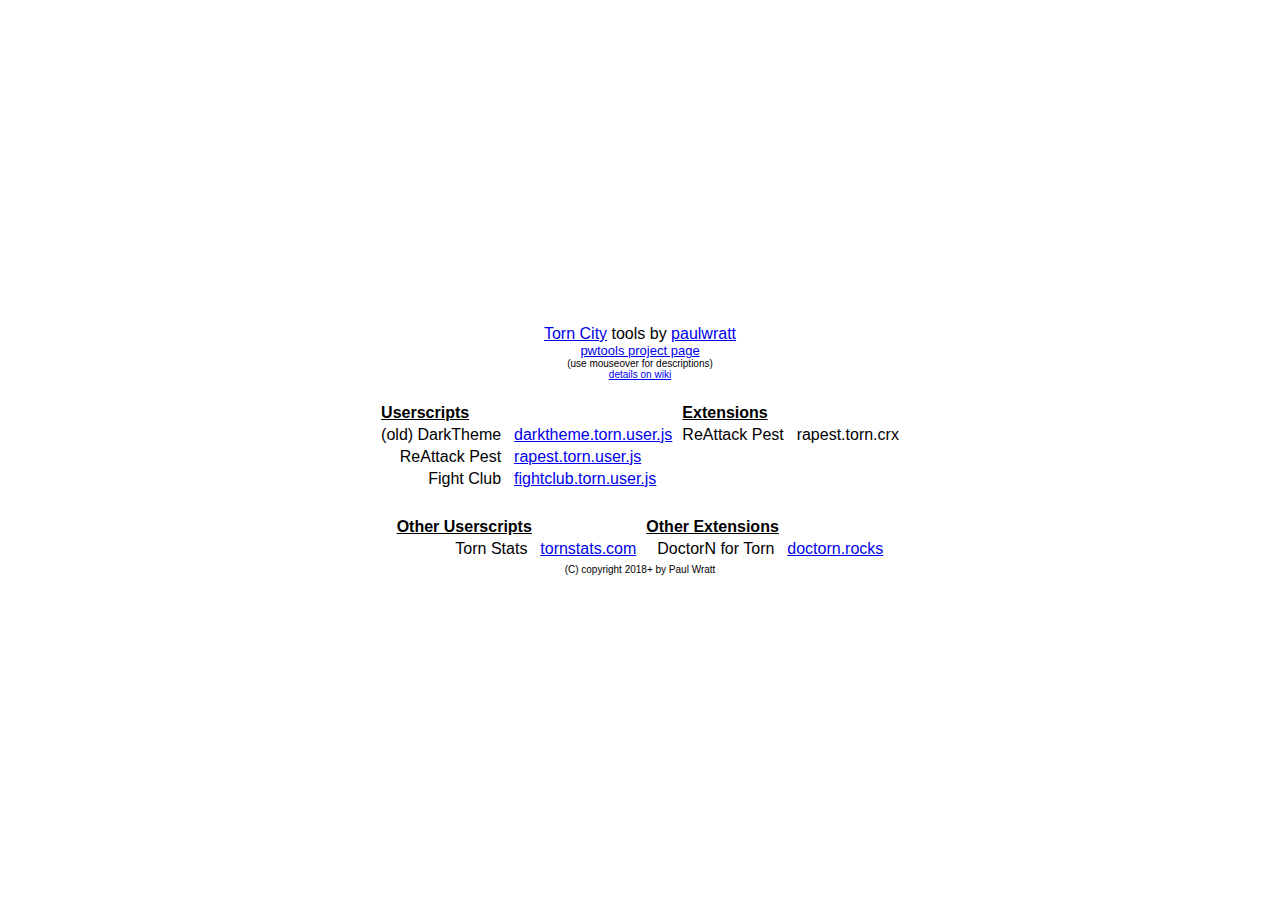
<file: docs/index.html>
<html>
<head>
<title>pwtools for Torn City by paulwratt</title>
</head>
<body>
<font face="sans-serif">
<table width=100% height=100%>
<tr><td width=100% height=100% align=center valign=middle>
<a target=torn href=https://www.torn.com/>Torn City</a> tools by <a target=torn href=https://www.torn.com/profiles.php?XID=2027970>paulwratt</a><br>
<font size=-1><a href=https://github.com/paulwratt/torn-city-pwtools>pwtools project page</a></font><br>
<font size=-2>(use mouseover for descriptions)</font><br>
<font size=-2><a href=https://github.com/paulwratt/torn-city-pwtools/wiki>details on wiki</a></font><br>
&nbsp;<br>
<table><tr><td valign=top>
<table>
<tr><td nowrap><b><u>Userscripts</u></b></td><td>&nbsp;</td></tr>
<tr title="check the color difference to the new Dark Mode"><td align=right>
(old) DarkTheme&nbsp;<br>
</td><td>
&nbsp;<a target=_blank href=https://github.com/paulwratt/torn-city-pwtools/raw/master/darktheme.torn.user.js>darktheme.torn.user.js</a><br>
</td></tr>
<tr title="Add player to Friends/Black list after being mugged"><td align=right>
ReAttack Pest&nbsp;<br>
</td><td>
&nbsp;<a target=_blank href=https://github.com/paulwratt/torn-city-pwtools/raw/master/rapest.torn.user.js>rapest.torn.user.js</a><br>
</td></tr>
<tr title="Add fight button to Fiends/Black lists"><td align=right>
Fight Club&nbsp;<br>
</td><td>
&nbsp;<a target=_blank href=https://github.com/paulwratt/torn-city-pwtools/raw/master/fightclub.torn.user.js>fightclub.torn.user.js</a><br>
</td></tr>
</table></td><td valign=top>
<table>
<tr><td nowrap><b><u>Extensions</u></b></td><td>&nbsp;</td></tr>
<tr title="Linked list of profiles from previous fights"><td align=right>
ReAttack Pest&nbsp;<br>
</td><td>
&nbsp;<a target=_blank h ref=https://github.com/paulwratt/torn-city-pwtools/>rapest.torn.crx</a><br>
</td></tr>
<tr></tr>
</table></td></tr>
</table>
&nbsp;<br>
<table><tr><td valign=top>
<table>
<tr><td nowrap><b><u>Other Userscripts</u></b></td><td>&nbsp;</td></tr>
<tr title="some useful views of your stats"><td align=right>
Torn Stats&nbsp;<br>
</td><td>
&nbsp;<a target=_blank href=https://www.tornstats.com/scripts.php>tornstats.com</a><br>
</td></tr>
</table></td><td valign=top>
<table>
<tr><td nowrap><b><u>Other Extensions</u></b></td><td>&nbsp;</td></tr>
<tr title="many wounderful things, even when not actived"><td align=right>
DoctorN for Torn&nbsp;<br>
</td><td>
&nbsp;<a target=_blank href=https://doctorn.rocks/>doctorn.rocks</a><br>
</td></tr>
</table></td></tr>
</table>
<font size=-5>(C) copyright 2018+ by Paul Wratt</font></td></tr>
</table>
</font>
</body>
</html>
</file>
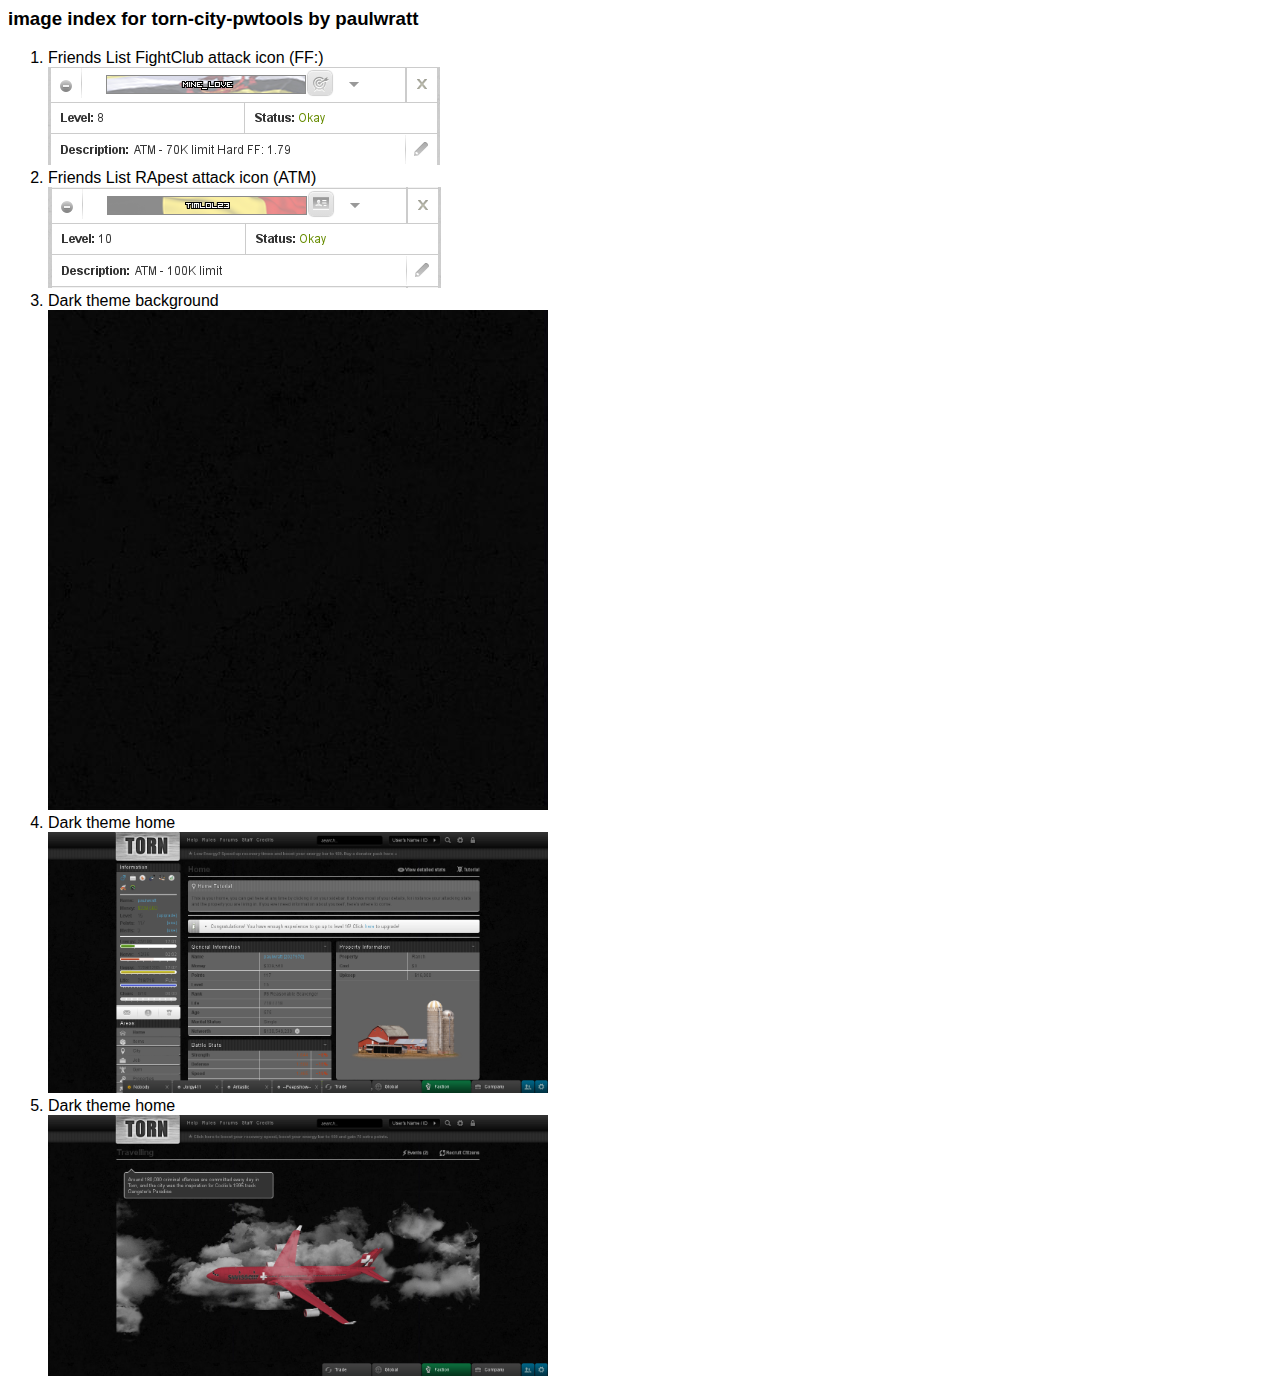
<file: docs/imgs/index.html>
<html>
<head>
<title>image index for torn-city-pwtools by paulwratt</title>
<style>
  body { font-family: sans-serif; }
</style>
</head>
<body>
<h3>image index for torn-city-pwtools by paulwratt</h3>
<ol>
  <li>Friends List FightClub attack icon (FF:)<br><img src="./friends-list-fightclub.png" /></li>
  <li>Friends List RApest attack icon (ATM)<br><img src="./friends-list-rapest.png" /></li>
  <li>Dark theme background<br><img src="./bg_regular_dark.jpg" /></li>
  <li>Dark theme home<br><a href="./darktheme-home.png"><img src="./darktheme-home-thumb.png" /></a></li>
  <li>Dark theme home<br><a href="./darktheme-travelling.png"><img src="./darktheme-travelling-thumb.png" /></a></li>
</ol>
</body>
</html>
</file>
